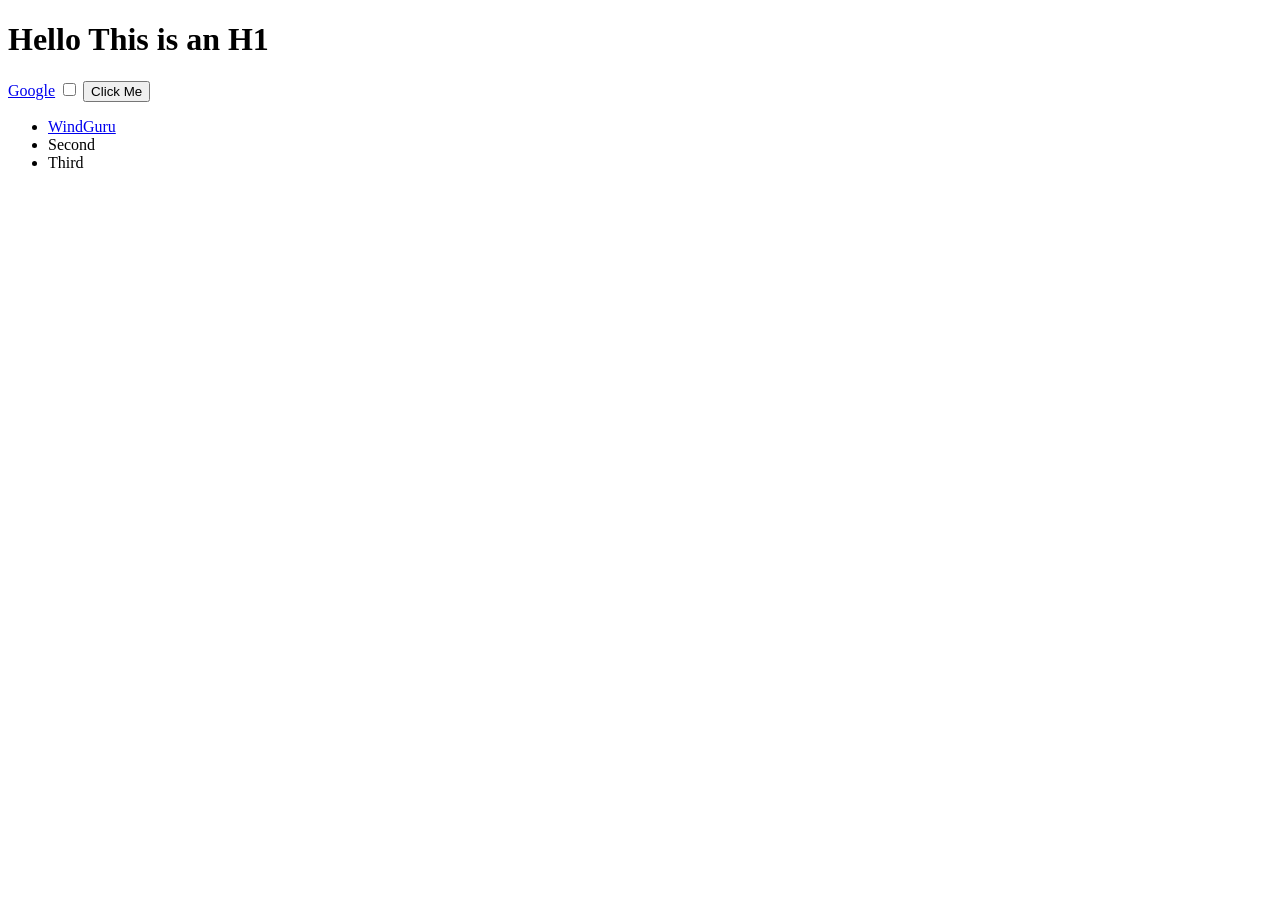
<file: udmy_1_basics/first.html>
<!DOCTYPE html>
<html lang="en">
<head>
    <meta charset="UTF-8">
    <meta name="viewport" content="width=device-width, initial-scale=1.0">
    <title>Document</title>
    <link rel="stylesheet" href="style.css">
</head>
<body>
    <h1>Hello This is an H1</h1>
    <a href="https://wwww.google.com">Google</a>
    <input type="checkbox">

    <button class="btn">Click Me</button>

    <ul id="list">
        <li class="item"> <a href="https://www.windguru.com">WindGuru</a></li>
        <li class="item">Second</li>
        <li class="item">Third</li>
    </ul>
    
</body>
<footer>
    <!-- se recomienda poner el js al final, antes del cierre del body -->
    <script src="index_basics.js" charset="UTF-8"></script> 
    <script type="text/javascript">
        var myName = "alejanDro";
        console.log("initial: ", myName);
        // var yourName = "Jack Bauer";
        // alert("Hello " + yourName + " yo, " + myName + " te deseo lo mejor!");
        firstLetter = myName.slice(0,1).toUpperCase();
        restOfName = myName.slice(1,myName.length).toLowerCase();
        finalName = firstLetter + restOfName;

        //myName = myName.toUpperCase();
        console.log("converted:" ,finalName);
        // myName = "alejo";
        //myName = myName.toLowerCase();
        //console.log(myName)

        // var userPrompt = prompt("Enter your text");
        // var maxLenght = 20
        // alert ("You used: " + userPrompt.length + " chars");
        // alert ("You used: " + userPrompt.length + " chars. You have " + (maxLenght - userPrompt.length) + " left." );
        // alert ("Your sliced message is: " + userPrompt.slice(0,maxLenght));

    </script>
</footer>
</html>
</file>
<file: udmy_1_basics/style.css>
.huge {
    font-size: 10rem;
    font-weight: bold;
    color: red;
}

.invisible {
 visibility: hidden;   
}
</file>
